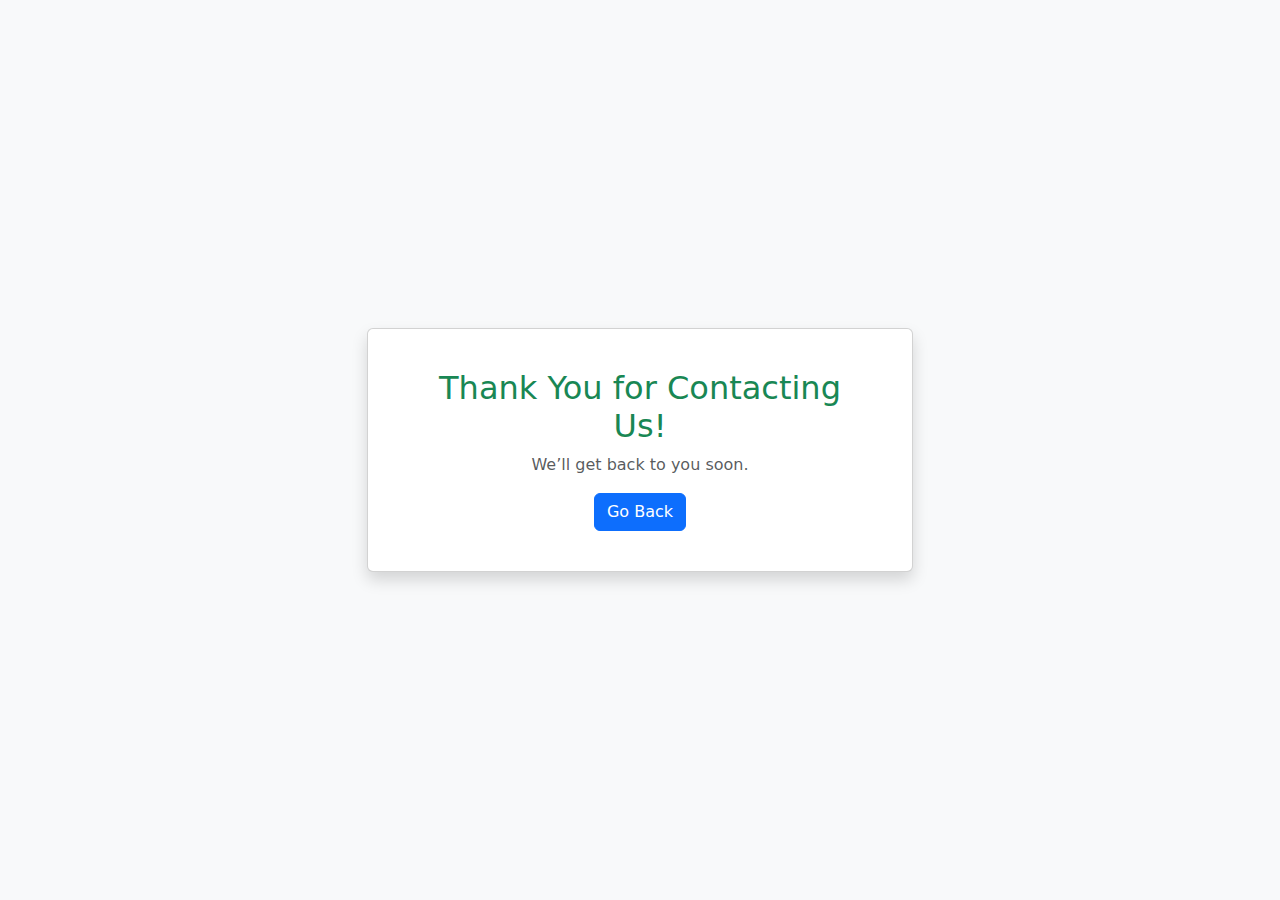
<file: thank_you.html>
<!DOCTYPE html>
<html lang="en">
  <head>
    <meta charset="UTF-8" />
    <meta name="viewport" content="width=device-width, initial-scale=1.0" />
    <title>Thank You!</title>
    <!-- Bootstrap CSS -->
    <link
      href="https://cdn.jsdelivr.net/npm/bootstrap@5.3.0/dist/css/bootstrap.min.css"
      rel="stylesheet"
    />
  </head>
  <body
    class="bg-light text-center d-flex align-items-center justify-content-center vh-100"
  >
    <div class="container">
      <div class="row justify-content-center">
        <div class="col-md-6">
          <div class="card shadow p-4">
            <div class="card-body">
              <h2 class="text-success">Thank You for Contacting Us!</h2>
              <p class="text-muted">We’ll get back to you soon.</p>
              <a href="index.html" class="btn btn-primary">Go Back</a>
            </div>
          </div>
        </div>
      </div>
    </div>

    <!-- Bootstrap JS -->
    <script src="https://cdn.jsdelivr.net/npm/bootstrap@5.3.0/dist/js/bootstrap.bundle.min.js"></script>
  </body>
</html>
</file>
